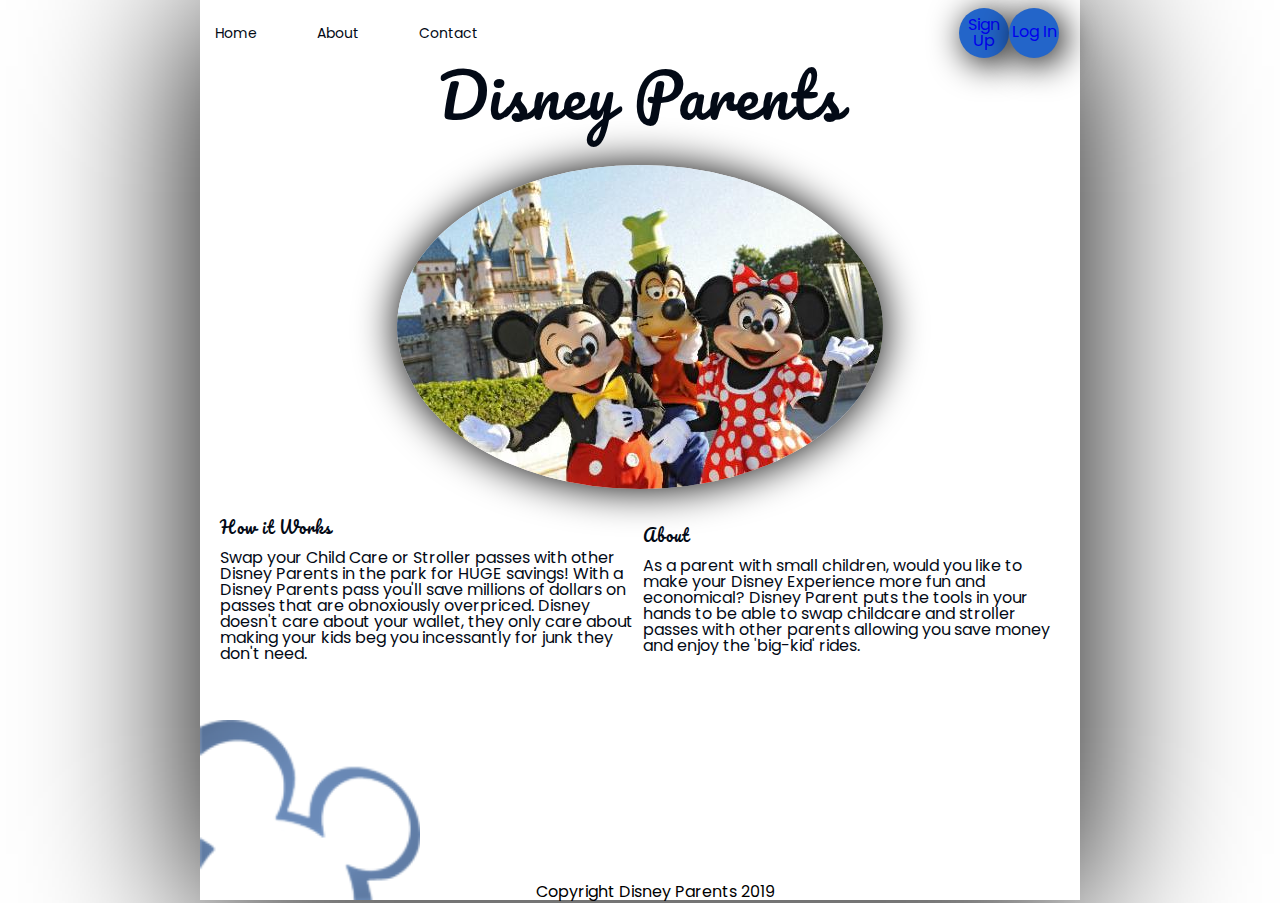
<file: index.html>
<!doctype html>

<html lang="en">

<head>
  <meta charset="utf-8">
  <meta name="viewport" content="width=device-width, initial-scale=1">
  <title>Disney Parents</title>
  <link href="https://fonts.googleapis.com/css?family=Pacifico|Poppins&display=swap" rel="stylesheet">
  <link href="https://fonts.googleapis.com/css?family=Pacifico|Poppins&display=swap" rel="stylesheet">
  <!-- <link href="https://fonts.googleapis.com/css?family=Bangers|Titillium+Web" rel="stylesheet"> -->
  <link rel="stylesheet" href="css/index.css">

  <!--[if lt IE 9]>
    <script src="https://cdnjs.cloudflare.com/ajax/libs/html5shiv/3.7.3/html5shiv.js"></script>
  <![endif]-->
  <link href="https://fonts.googleapis.com/css?family=Pacifico|Poppins&display=swap" rel="stylesheet">
</head>

<body>

  <div class="content">
    <header>
      <nav id="navbar">

        <div class="navLinks">
          <a href="#" class="navLink">Home</a>
          <a href="about.html" class="navLink">About</a>
          <a href="contact.html" class="navLink">Contact</a>
        </div>
        <div class="logButt">
          <a href="https://disney-parent.davidisaksonii.now.sh/ParentSignUp" id="signUp">Sign Up</a>
          <a href="https://disney-parent.davidisaksonii.now.sh/Login" id="logIn">Log In</a>
        </div>

        <!-- <img class="logo" src="img/logo.png" alt="Mouse Ears"> -->
      </nav>

      <div id="bannerSection">
        <div id="taglineBox">
          <h1 id="tagline">Disney Parents</h1>
          <img id="headerImage" src="img/mid-page-accent.jpg" alt="Cinderella's Castle.">

        </div>

      </div>

    </header>
    <section id="upperSection">

      <div id="features">
        <h2>How it Works</h2>
        <p>Swap your Child Care or Stroller passes with other Disney Parents in the park for HUGE savings! With a Disney
          Parents pass you'll save millions of dollars on passes that are obnoxiously overpriced. Disney doesn't care
          about your wallet, they only care about making your kids beg you incessantly for junk they don't need.</p>
      </div>

      <div id="about">
        <h2>About</h2>
        <p>As a parent with small children, would you like to make your Disney Experience more fun and economical?
          Disney Parent puts the tools in your hands to be able to swap childcare and stroller passes with other parents
          allowing you save money and enjoy the 'big-kid' rides.</p>
      </div>
    </section>
    <section>

    </section>

    <div id="address">

      <!-- <h2>Contact</h2>

      <p>123 Mouse Dropping Way
        <br>Magic Kingdom, USA
        <br>(888) 888-8888
        <br>signup@disneyparents.com</p> -->

    </div>
    <div class="bottomEars">
      <img class="bottomEars" src="img/logo.png" alt="Mouse Ears">
    </div>

    <footer id="footer">
      <p>Copyright Disney Parents 2019</p>

    </footer>
  </div>




</body>
</file>
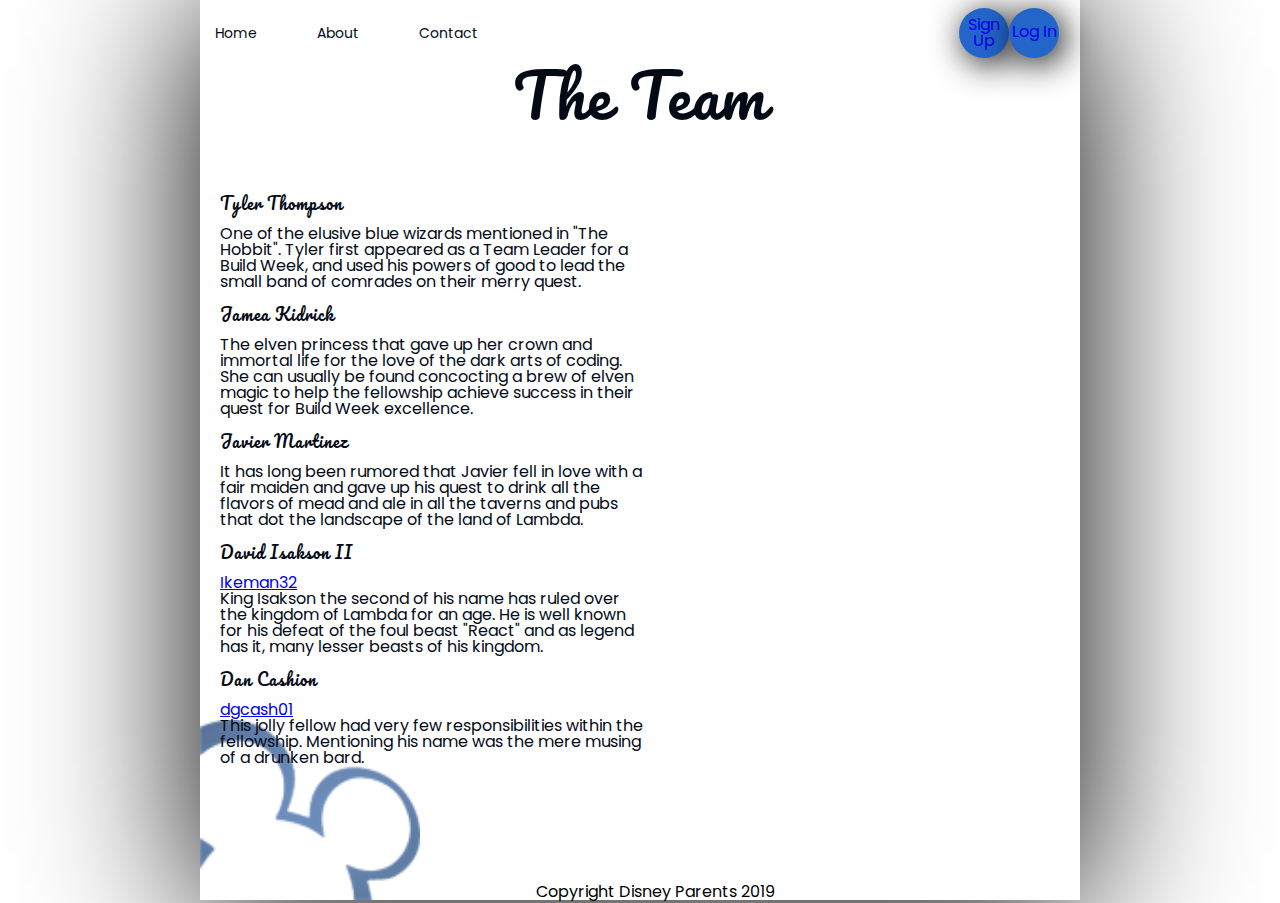
<file: about.html>
<!doctype html>

<html lang="en">

<head>
    <meta charset="utf-8">
    <meta name="viewport" content="width=device-width, initial-scale=1">
    <title>The Team</title>
    <link href="https://fonts.googleapis.com/css?family=Pacifico|Poppins&display=swap" rel="stylesheet">
    <link href="https://fonts.googleapis.com/css?family=Pacifico|Poppins&display=swap" rel="stylesheet">
    <!-- <link href="https://fonts.googleapis.com/css?family=Bangers|Titillium+Web" rel="stylesheet"> -->
    <link rel="stylesheet" href="css/index.css">

    <!--[if lt IE 9]>
    <script src="https://cdnjs.cloudflare.com/ajax/libs/html5shiv/3.7.3/html5shiv.js"></script>
  <![endif]-->
    <link href="https://fonts.googleapis.com/css?family=Pacifico|Poppins&display=swap" rel="stylesheet">
</head>

<body>

    <div class="content">
        <header>
            <nav id="navbar">

                <div class="navLinks">
                    <a href="index.html" class="navLink">Home</a>
                    <a href="about.html" class="navLink">About</a>
                    <a href="contact.html" class="navLink">Contact</a>
                </div>
                <div class="logButt">
                    <a href="https://disney-parent.davidisaksonii.now.sh/ParentSignUp" id="signUp">Sign Up</a>
                    <a href="https://disney-parent.davidisaksonii.now.sh/Login" id="logIn">Log In</a>
                </div>

                <!-- <img class="logo" src="img/logo.png" alt="Mouse Ears"> -->
            </nav>

            <div id="bannerSection">
                <div id="taglineBox">
                    <h1 id="tagline">The Team</h1>
                    <!-- <img id="headerImage" src="img/mid-page-accent.jpg" alt="Cinderella's Castle."> -->

                </div>

            </div>

        </header>
        <section id="upperSection">

            <div id="about">
                <h2>Tyler Thompson</h2>
                <p>One of the elusive blue wizards mentioned in "The Hobbit". Tyler     first appeared as a Team Leader for
                    a Build Week, and used his powers of good to lead the small band of comrades on their merry quest.</p>
                <br>
                <h2>Jamea Kidrick</h2>
                <p>The elven princess that gave up her crown and immortal life for      the love of the dark arts of coding.
                    She can usually be found concocting a brew of elven magic to help the fellowship achieve success in
                    their quest for Build Week excellence.</p>
                <br>
                <h2>Javier Martinez</h2>
                <p>It has long been rumored that Javier fell in love with a fair        maiden and gave up his quest to drink
                    all the flavors of mead and ale in all the taverns and pubs that dot the landscape of the land of
                    Lambda.</p>
                <br>
                <h2>David Isakson II </h2>
                <a href="https://github.com/ikeman32" id = ikeman32> Ikeman32</a>
                <p>King Isakson the second of his name has ruled over the kingdom       of Lambda for an age. He is well known
                    for his defeat of the foul beast "React" and as legend has it, many lesser beasts of his kingdom.
                </p>
                <br>
                <h2>Dan Cashion</h2>
                <a href="https://github.com/dgcash01" id = dgcash01> dgcash01</a>
                <p>This jolly fellow had very few responsibilities within the           fellowship. Mentioning his name was the mere
                    musing of a drunken bard.</p>
            </div>
        </section>
        <section>

        </section>

        <div id="address">

            <!-- <h2>Contact</h2>

      <p>123 Mouse Dropping Way
        <br>Magic Kingdom, USA
        <br>(888) 888-8888
        <br>signup@disneyparents.com</p> -->

            <div class="bottomEars">
                <img class="bottomEars" src="img/logo.png" alt="Mouse Ears">
            </div>
        </div>

        <footer id="footer">
            <p>Copyright Disney Parents 2019</p>

        </footer>
    </div>




</body>
</file>
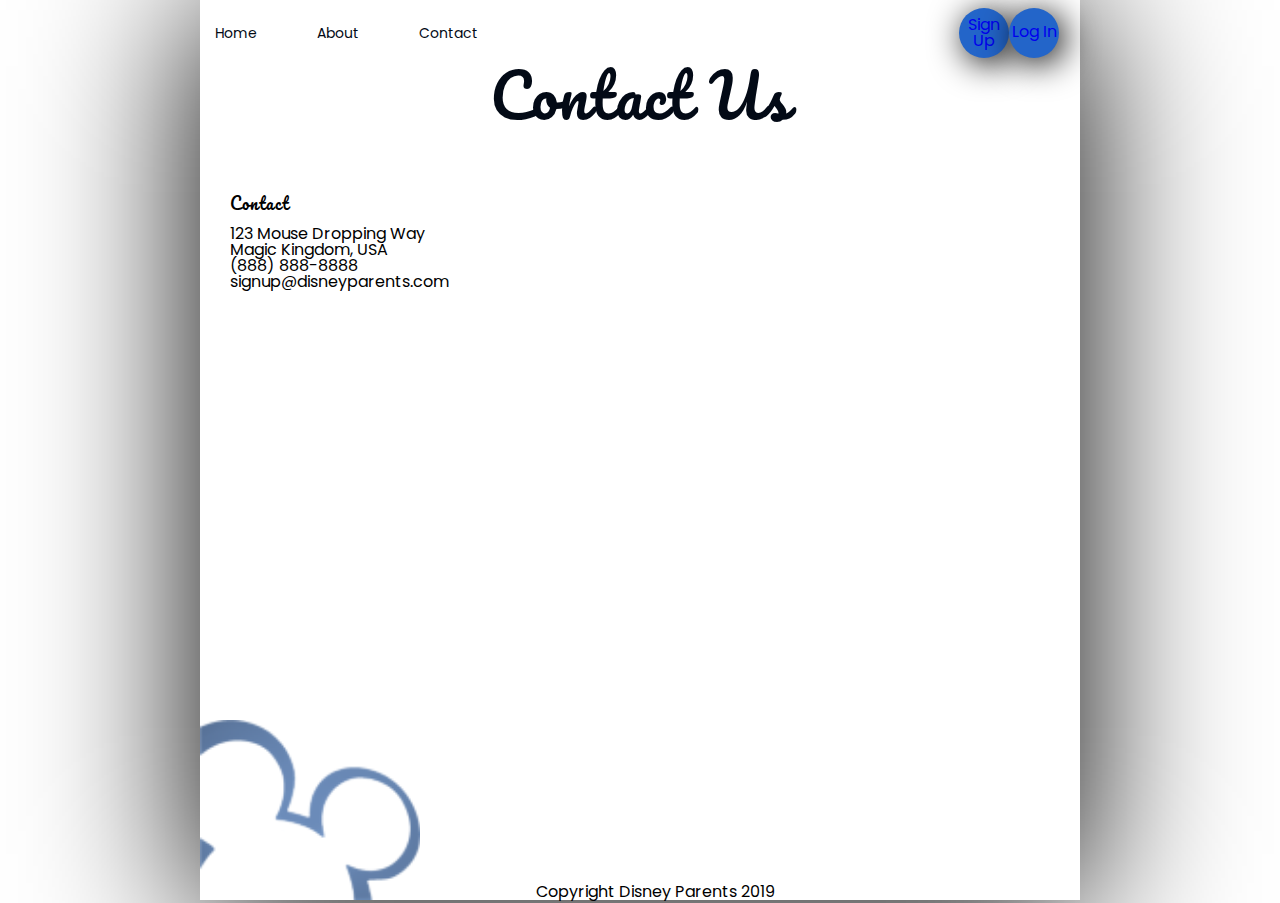
<file: contact.html>
<!doctype html>

<html lang="en">

<head>
  <meta charset="utf-8">
  <meta name="viewport" content="width=device-width, initial-scale=1">
  <title>Contact</title>
  <link href="https://fonts.googleapis.com/css?family=Pacifico|Poppins&display=swap" rel="stylesheet">
  <link href="https://fonts.googleapis.com/css?family=Pacifico|Poppins&display=swap" rel="stylesheet">
  <!-- <link href="https://fonts.googleapis.com/css?family=Bangers|Titillium+Web" rel="stylesheet"> -->
  <link rel="stylesheet" href="css/index.css">

  <!--[if lt IE 9]>
    <script src="https://cdnjs.cloudflare.com/ajax/libs/html5shiv/3.7.3/html5shiv.js"></script>
  <![endif]-->
  <link href="https://fonts.googleapis.com/css?family=Pacifico|Poppins&display=swap" rel="stylesheet">
</head>

<body>

  <div class="content">
    <header>
      <nav id="navbar">

        <div class="navLinks">
          <a href="index.html" class="navLink">Home</a>
          <a href="about.html" class="navLink">About</a>
          <a href="contact.html" class="navLink">Contact</a>
        </div>
        <div class="logButt">
          <a href="#" id="signUp">Sign Up</a>
          <a href="#" id="logIn">Log In</a>
        </div>

        <!-- <img class="logo" src="img/logo.png" alt="Mouse Ears"> -->
      </nav>

      <div id="bannerSection">
        <div id="taglineBox">
          <h1 id="tagline">Contact Us</h1>
          <!-- <img id="headerImage" src="img/mid-page-accent.jpg" alt="Cinderella's Castle."> -->

        </div>

      </div>

    </header>

    <section>

    </section>

    <div id="address">

      <h2>Contact</h2>

      <p>123 Mouse Dropping Way
        <br>Magic Kingdom, USA
        <br>(888) 888-8888
        <br>signup@disneyparents.com</p>

      <div class="bottomEars">
        <img class="bottomEars" src="img/logo.png" alt="Mouse Ears">
      </div>
    </div>

    <footer id="footer">
      <p>Copyright Disney Parents 2019</p>

    </footer>
  </div>




</body>
</file>
<file: css/index.css>
/* http://meyerweb.com/eric/tools/css/reset/ 
   v2.0 | 20110126
   License: none (public domain)
*/
html,
body,
div,
span,
applet,
object,
iframe,
h1,
h2,
h3,
h4,
h5,
h6,
p,
blockquote,
pre,
a,
abbr,
acronym,
address,
big,
cite,
code,
del,
dfn,
em,
img,
ins,
kbd,
q,
s,
samp,
small,
strike,
strong,
sub,
sup,
tt,
var,
b,
u,
i,
center,
dl,
dt,
dd,
ol,
ul,
li,
fieldset,
form,
label,
legend,
table,
caption,
tbody,
tfoot,
thead,
tr,
th,
td,
article,
aside,
canvas,
details,
embed,
figure,
figcaption,
footer,
header,
hgroup,
menu,
nav,
output,
ruby,
section,
summary,
time,
mark,
audio,
video {
  margin: 0;
  padding: 0;
  border: 0;
  font-size: 100%;
  font: inherit;
  vertical-align: baseline;
}
/* HTML5 display-role reset for older browsers */
article,
aside,
details,
figcaption,
figure,
footer,
header,
hgroup,
menu,
nav,
section {
  display: block;
}
body {
  line-height: 1;
}
ol,
ul {
  list-style: none;
}
blockquote,
q {
  quotes: none;
}
blockquote:before,
blockquote:after,
q:before,
q:after {
  content: '';
  content: none;
}
table {
  border-collapse: collapse;
  border-spacing: 0;
}
* {
  box-sizing: border-box;
}
html,
body {
  height: 100%;
  font-family: 'Poppins', sans-serif;
  background: #09094b;
  background: url("https://cdn1.parksmedia.wdprapps.disney.com/media/blog/wp-content/uploads/2019/05/ksjfhury85ui11-624x352.jpg") no-repeat center center fixed;
  -webkit-background-size: cover;
  -moz-background-size: cover;
  -o-background-size: cover;
  background-size: cover;
}
h1,
h2,
h3,
h4,
h5 {
  font-family: 'Pacifico', cursive;
  letter-spacing: 1px;
  margin-bottom: 15px;
}
@keyframes example {
  from {
    background-color: #b3c8e9;
  }
  to {
    background-color: whitesmoke;
  }
}
#navbar {
  display: flex;
  height: 65px;
  flex-wrap: nowrap;
  justify-content: space-between;
  align-items: center;
}
#navbar .navLinks {
  display: flex;
  flex-flow: row nowrap;
}
#navbar .navLinks .navLink {
  color: #030a16;
  font-size: 14px;
  text-decoration: none;
  margin-right: 60px;
}
body {
  height: 100%;
}
.content {
  max-width: 880px;
  margin: auto;
  justify-content: center;
  background: #ffffff73;
  padding-left: 15px;
  padding-right: 15px;
  min-height: 100%;
  box-shadow: 0px 10px 160px black;
  z-index: 2;
  position: relative;
}
.content #about {
  z-index: 2;
}
#taglineBox {
  display: flex;
  flex-flow: column wrap;
  text-align: center;
  justify-content: flex-start;
  align-items: center;
  width: 100%;
}
#tagline {
  font-size: 60px;
  color: #030a16;
}
#headerImage {
  border-radius: 50%;
  box-shadow: 0px 0px 40px black;
}
h1 {
  margin-bottom: 40px;
}
#bannerSection {
  margin: 0px 0px 30px 0px;
  display: flex;
  justify-content: space-between;
  align-items: center;
}
.logButt {
  display: flex;
  justify-content: space-between;
  color: #042f74;
  font-size: 16x;
  /* border: 1px solid darkslategray; */
  padding: 6px;
  text-align: center;
  vertical-align: middle;
}
.logButt #signUp {
  height: 50px;
  width: 50px;
  padding-top: 9px;
  text-decoration: none;
  background-color: #2365c9;
  animation-name: example;
  animation-duration: 0.5s;
  animation-iteration-count: infinite;
  animation-direction: alternate;
  border-radius: 100%;
  box-shadow: 5px 5px 35px black;
  text-align: center;
}
#logIn {
  height: 50px;
  width: 50px;
  padding-top: 16px;
  text-decoration: none;
  background-color: #2365c9;
  animation-name: example;
  animation-duration: 0.5s;
  animation-iteration-count: infinite;
  animation-direction: alternate;
  border-radius: 100%;
  box-shadow: 5px 5px 35px black;
  text-align: center;
}
#upperSection {
  padding-top: 0px;
  display: flex;
  flex-flow: row nowrap;
  align-items: center;
  margin: 0px 0px 25px 5px;
  z-index: 2;
}
#upperSection #features {
  width: 425px;
  color: #030a16;
}
#about {
  width: 425px;
  color: #030a16;
}
#address {
  max-width: 880px;
  margin: auto;
  justify-content: flex-end;
  /* background: #ffffff73; */
  padding-left: 15px;
  padding-right: 15px;
}
#address h2 p {
  max-width: 880px;
  margin: auto;
}
.bottomEars {
  position: absolute;
  bottom: 0px;
  height: 20vh;
  width: 50%;
  left: 0px;
  z-index: 1;
  animation: 4s swipe-enter;
}
.bottomEars .bottomEars img {
  height: 100%;
}
@keyframes swipe-enter {
  0% {
    clip-path: inset(0 100% 0 0);
  }
  100% {
    clip-path: inset(0);
  }
}
#navbar {
  display: flex;
  height: 65px;
  flex-wrap: nowrap;
  justify-content: space-between;
  align-items: center;
}
#navbar .navLinks {
  display: flex;
  flex-flow: row nowrap;
}
#navbar .navLinks .navLink {
  color: #030a16;
  font-size: 14px;
  text-decoration: none;
  margin-right: 60px;
}
#footer {
  position: absolute;
  bottom: 0px;
  width: 100%;
  text-align: center;
}
@media (max-width: 500px) {
  #about {
    z-index: 2;
  }
  #taglineBox {
    display: flex;
    flex-flow: column;
    text-align: center;
    justify-content: flex-start;
    align-items: center;
    width: 100%;
    height: 275px;
  }
  #taglineBox #taglineBoxAbout {
    display: flex;
    flex-flow: column wrap;
    text-align: center;
    justify-content: center;
    align-items: center;
    width: 100%;
    height: 480px;
  }
  #tagline {
    font-size: 60px;
    color: #030a16;
  }
  #taglineAbout {
    font-size: 60px;
    color: #030a16;
  }
  #headerImage {
    display: none;
    border-radius: 50%;
    box-shadow: 0px 0px 40px black;
  }
  h1 {
    margin-bottom: 40px;
  }
  #bannerSection {
    height: 480px;
    border-bottom: 1px solid #030a16;
    margin: 0px 0px 30px 0px;
    display: flex;
    justify-content: space-between;
    align-items: center;
  }
  #bannerSection #bannerSectionAbout {
    height: 480px;
    border-bottom: 1px solid #030a16;
    margin: 0px 0px 30px 0px;
    display: flex;
    justify-content: center;
    align-items: center;
  }
  .logButt {
    display: flex;
    justify-content: space-between;
    color: #042f74;
    font-size: 16x;
    /* border: 1px solid darkslategray; */
    padding: 6px;
    text-align: center;
    vertical-align: middle;
    width: 80vw;
  }
  .logButt #signUp {
    height: 50px;
    width: 50px;
    text-decoration: none;
    background-color: #2365c9;
    animation-name: example;
    animation-duration: 0.5s;
    animation-iteration-count: infinite;
    animation-direction: alternate;
    border-radius: 100%;
    box-shadow: 5px 5px 35px black;
    text-align: center;
  }
  #logIn {
    height: 50px;
    width: 50px;
    text-decoration: none;
    background-color: #2365c9;
    animation-name: example;
    animation-duration: 0.5s;
    animation-iteration-count: infinite;
    animation-direction: alternate;
    border-radius: 100%;
    box-shadow: 5px 5px 35px black;
    text-align: center;
  }
  #upperSection {
    display: flex;
    flex-flow: row nowrap;
    align-items: center;
    margin: 0px 0px 25px 5px;
    z-index: 2;
  }
  #upperSection #features {
    width: 425px;
    color: #030a16;
  }
  #upperSection #features #about {
    width: 425px;
    color: #030a16;
  }
  #address {
    max-width: 880px;
    margin: auto;
    justify-content: flex-end;
    /* background: #ffffff73; */
    padding-left: 15px;
    padding-right: 15px;
  }
  #address h2 p {
    max-width: 880px;
    margin: auto;
  }
  #navbar {
    flex-direction: column-reverse;
    height: 450px;
    justify-content: space-around;
    align-items: center;
    margin-bottom: 20px;
  }
  #navbar .navLinks {
    flex-flow: column nowrap;
  }
  #navbar .navLinks .navLink {
    font-size: 20px;
    text-align: center;
    margin-top: 0px;
    margin-bottom: 0px;
    padding: 22px 0px;
    width: 500px;
    border-top: 1px solid #030a16;
  }
  .logo {
    margin: 15px 0px;
  }
  #bannerSection {
    border-bottom: 0px;
    height: 85px;
    padding-top: 0px;
    z-index: 2;
  }
  #tagline {
    border-top: 1px solid #030a16;
    width: 500px;
    margin-top: 25px;
    padding-top: 40px;
  }
  #upperSection {
    width: 460px;
    flex-flow: column wrap;
    margin-right: 40px;
    padding-left: 0px;
    align-items: flex-start;
  }
  #features {
    width: 460px;
    margin: 25px 0px;
  }
  #about {
    width: 460px;
    margin: 25px 0px;
  }
  .middle-img {
    width: 460px;
  }
  #lowerSection {
    width: 460px;
    flex-flow: column wrap;
    margin-right: 40px;
    padding-left: 0px;
    align-items: flex-start;
    margin-bottom: 20px;
  }
  #address {
    width: 460px;
    margin-right: 40px;
  }
  #footer {
    text-align: center;
    margin-top: 50px;
  }
}
</file>
